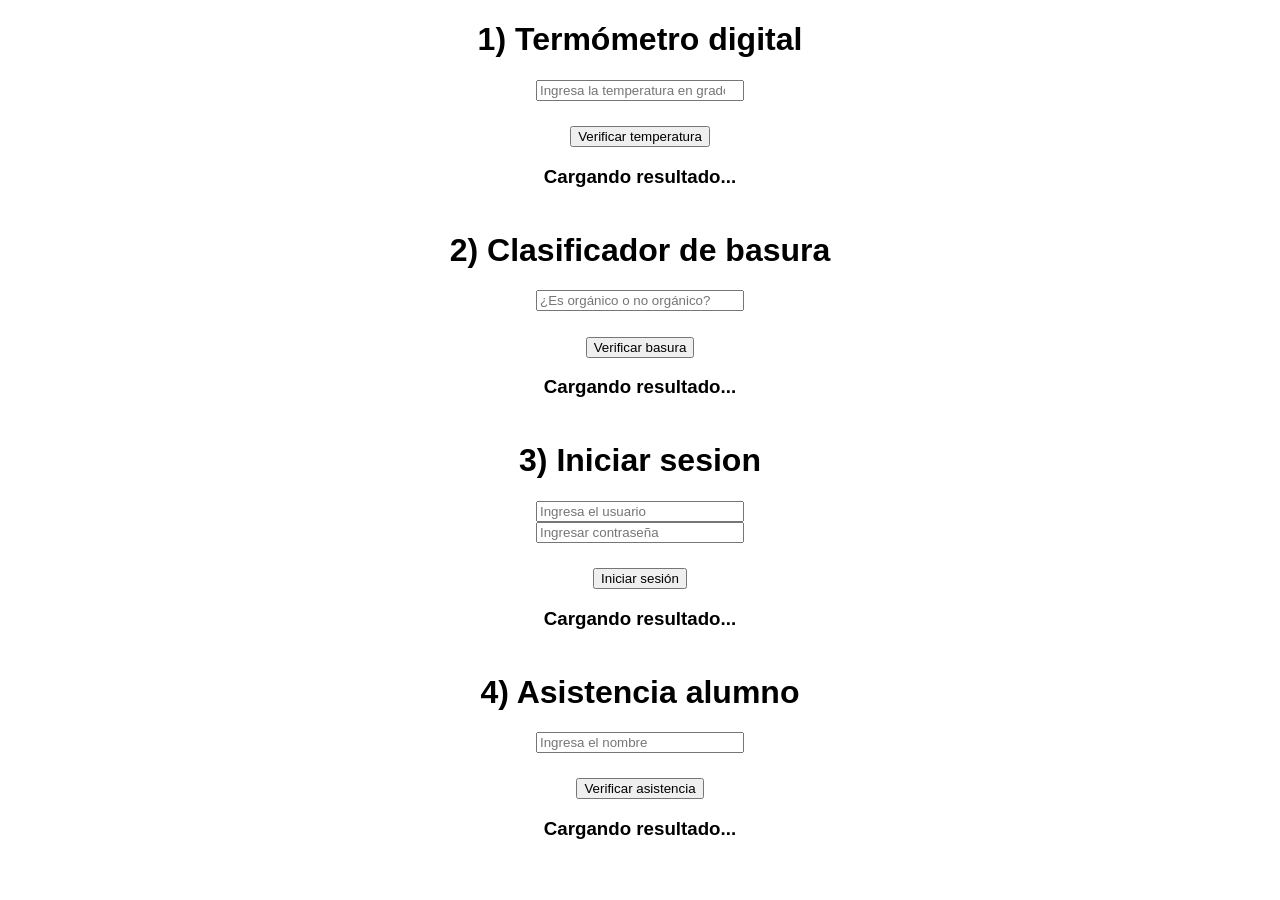
<file: EXAMEN/index.html>
<!DOCTYPE html>
<html lang="es">

<head>
    <meta charset="UTF-8">
    <meta name="viewport" content="width=device-width, initial-scale=1.0">
    <title>Examen JavaScript</title>
    <link rel="stylesheet" href="style.css">
</head>

<body>

    <!--Ejercicio 1-->
    <div class="container">
        <h1>1) Termómetro digital</h1>
        <div class="datos">
            <!--Datos de usuario-->
            <input type="number" name="temp" id="input1"
                placeholder="Ingresa la temperatura en grados. Ejemplo: 32">
        </div>
      

        <div class="resultados">
            <!--Boton para verificar el resultado-->
            <button id="boton1">Verificar temperatura</button>

            <!--Texto para mostrar el resultado-->
            <h3 id="parrafo1">Cargando resultado...</h3>
        </div>
    </div>


    <!--Ejercicio 2-->
    <div class="container">
        <h1>2) Clasificador de basura</h1>
        <div class="datos">
            <!--Datos de usuario-->
            <input type="text" name="dias" id="input2"
                placeholder="¿Es orgánico o no orgánico?">
        </div>

        <div class="resultados">
            <!--Boton para verificar el resultado-->
            <button id="boton2">Verificar basura</button>

            <!--Texto para mostrar el resultado-->
            <h3 id="parrafo2">Cargando resultado...</h3>
        </div>
    </div>


    <!--Ejercicio 3-->
    <div class="container">
        <h1>3) Iniciar sesion</h1>

        <div class="datos-3">
            <!--Datos de usuario: usuario-->
            <input type="text" name="usuario" id="input3"
                placeholder="Ingresa el usuario">

            <!--Datos de usuario: contraseña-->
            <input type="password" name="contrasena" id="input4"
                placeholder="Ingresar contraseña">
        </div>

        <div class="resultados">
            <!--Boton para verificar el resultado-->
            <button id="boton3">Iniciar sesión</button>

            <!--Texto para mostrar el resultado-->
            <h3 id="parrafo3">Cargando resultado...</h3>
        </div>
    </div>


    <!--Ejercicio 4-->
    <div class="container">
        <h1>4) Asistencia alumno</h1>

        <div class="datos">
            <!--Datos de usuario-->
            <input type="text" name="nombre" id="input5"
                placeholder="Ingresa el nombre">
        </div>

        <div class="resultados">
            <!--Boton para verificar el resultado-->
            <button id="boton4">Verificar asistencia</button>

            <!--Texto para mostrar el resultado-->
            <h3 id="parrafo4">Cargando resultado...</h3>
        </div>
    </div>


</body>

<script src="app.js"></script>

</html>
</file>
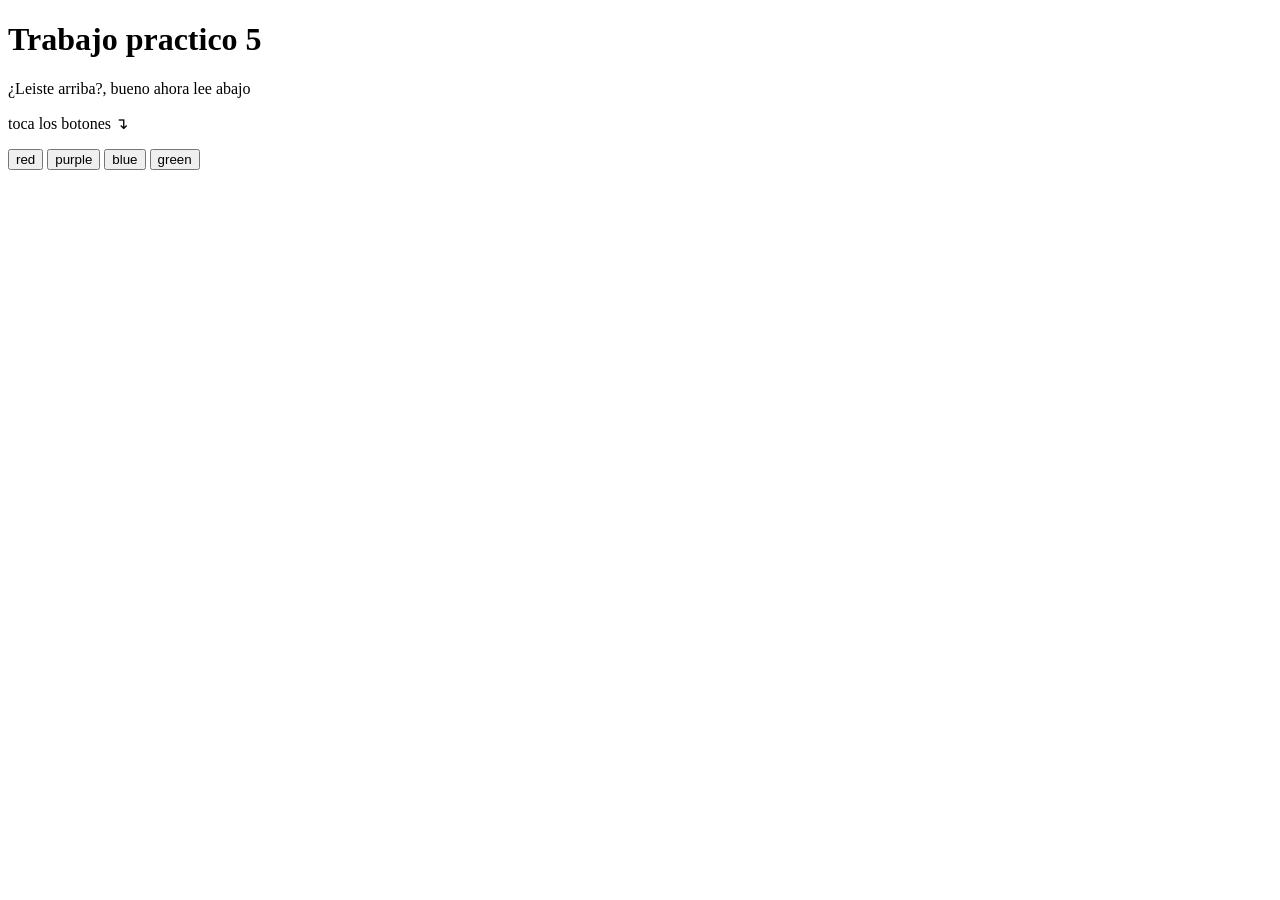
<file: TP5/index.html>
<!DOCTYPE html>
<html lang="en">
<head>
    <meta charset="UTF-8">
    <meta http-equiv="X-UA-Compatible" content="IE=edge">
    <meta name="viewport" content="width=device-width, initial-scale=1.0">
    <title>Document</title>
</head>
<body>
    <h1 id="titulo">Trabajo practico 5</h1>
    <p>¿Leiste arriba?, bueno ahora lee abajo</p>
    <p>toca los botones ↴</p>
    <button>red</button>
    <button>purple</button>
    <button>blue</button>
    <button>green</button>
</body>
<script src="app.js"></script>
</html>
</file>
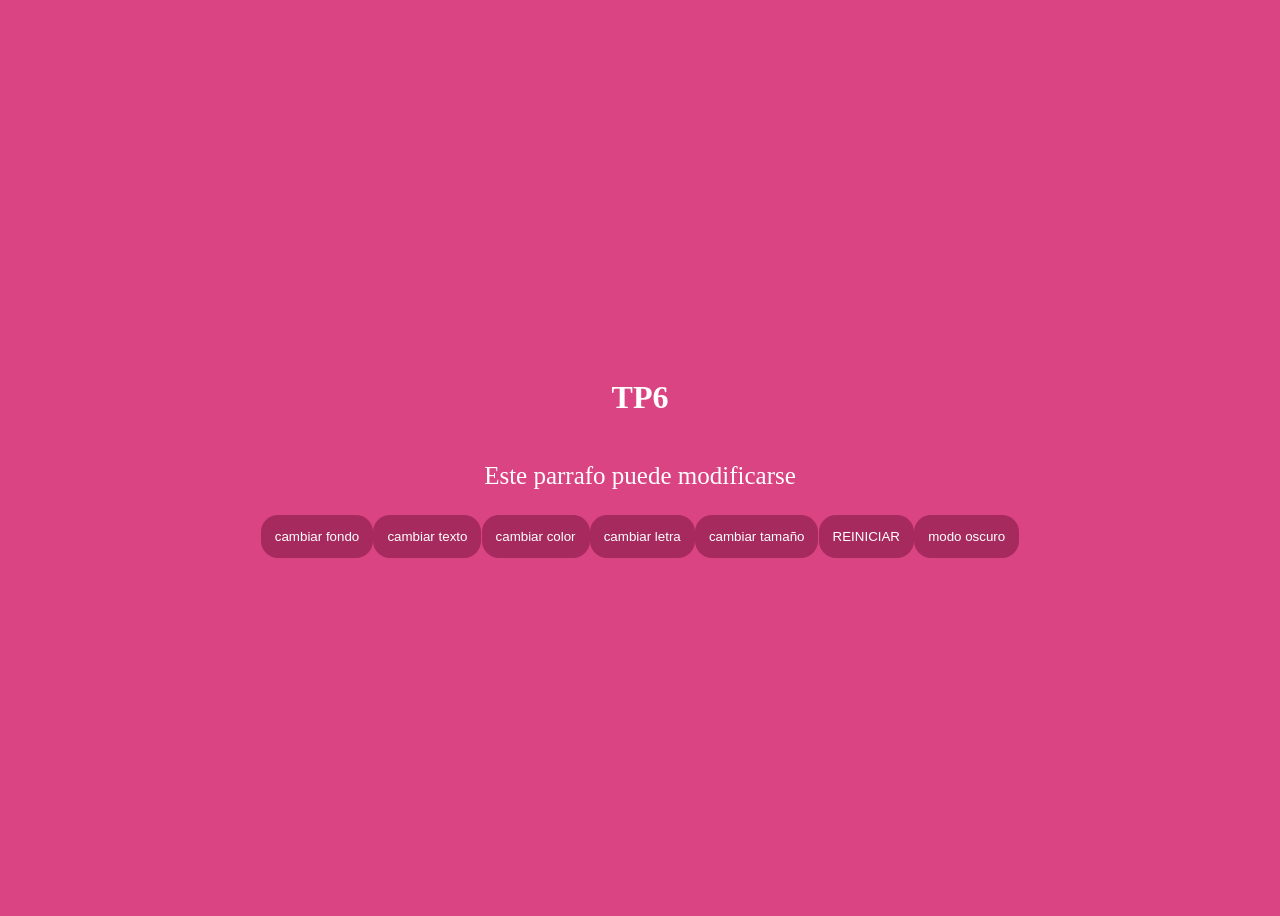
<file: TP6/index.html>
<!DOCTYPE html>
<html lang="en">
<head>
    <meta charset="UTF-8">
    <meta http-equiv="X-UA-Compatible" content="IE=edge">
    <meta name="viewport" content="width=device-width, initial-scale=1.0">
    <title>Document</title>    <link rel="stylesheet" href="style.css">
</head>
<body>
    <h1>TP6</h1>
    <p>Este parrafo puede modificarse</p>
    <div>
        <button id="b1">cambiar fondo</button>
        <button id="b2">cambiar texto</button>
        <button id="b3">cambiar color</button>
        <button id="b4">cambiar letra</button>
        <button id="b5">cambiar tamaño</button>
        <button id="b6">REINICIAR</button>
        <button id="b7">modo oscuro</button>
    </div>
</body>
<script src="app.js"></script>
</html>
</file>
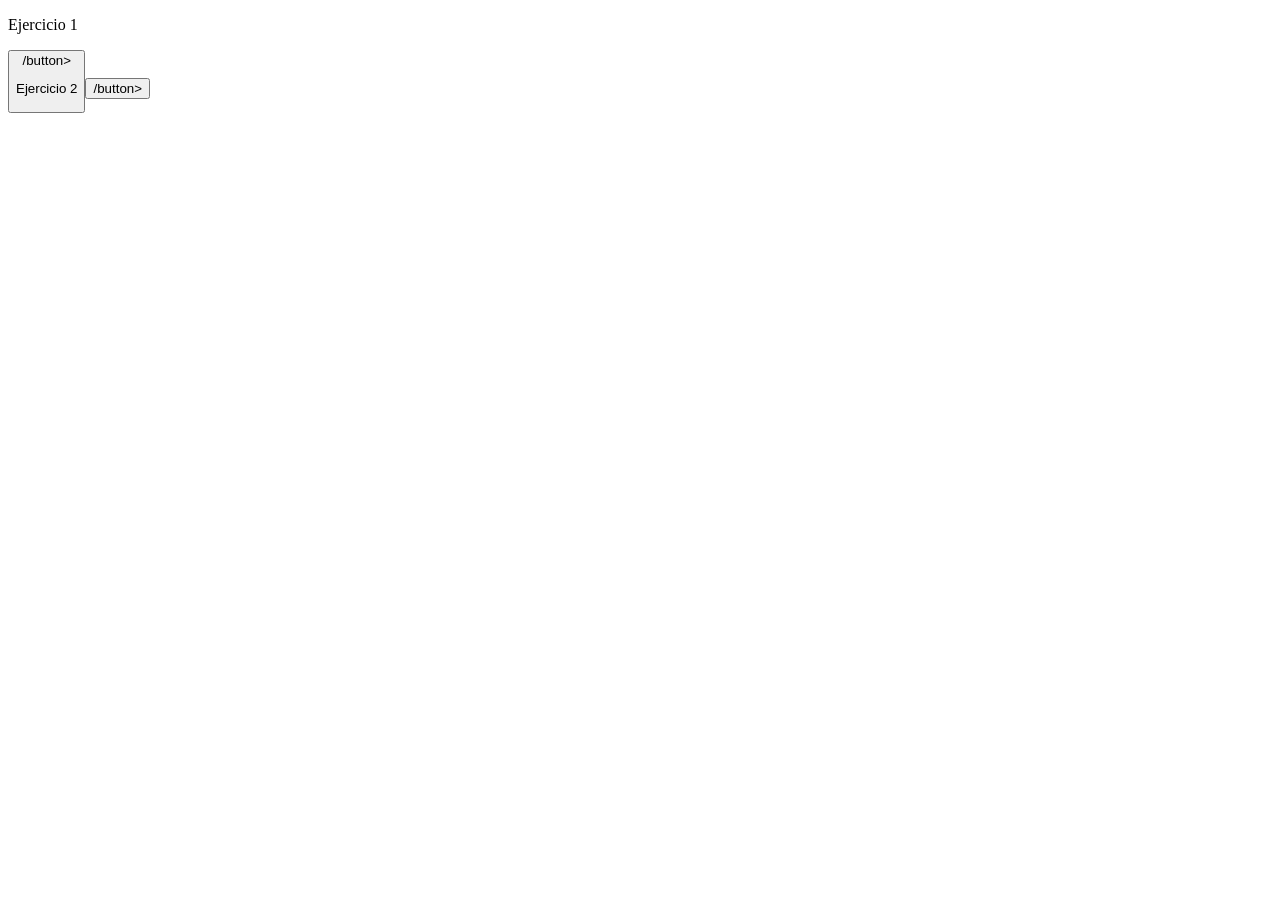
<file: TP7/index.html>
<!DOCTYPE html>
<html lang="en">
<head>
    <meta charset="UTF-8">
    <meta http-equiv="X-UA-Compatible" content="IE=edge">
    <meta name="viewport" content="width=device-width, initial-scale=1.0">
    <title>Document</title>
</head>
<body>
    <p id="ej1">Ejercicio 1</p>
    <button id="botonej1"Ejecutar>/button>
    <p id="ej2">Ejercicio 2</p>
    <button id="botonej2"Ejecutar>/button>
</body>
<script src="app.js"></script>
</html>
</file>
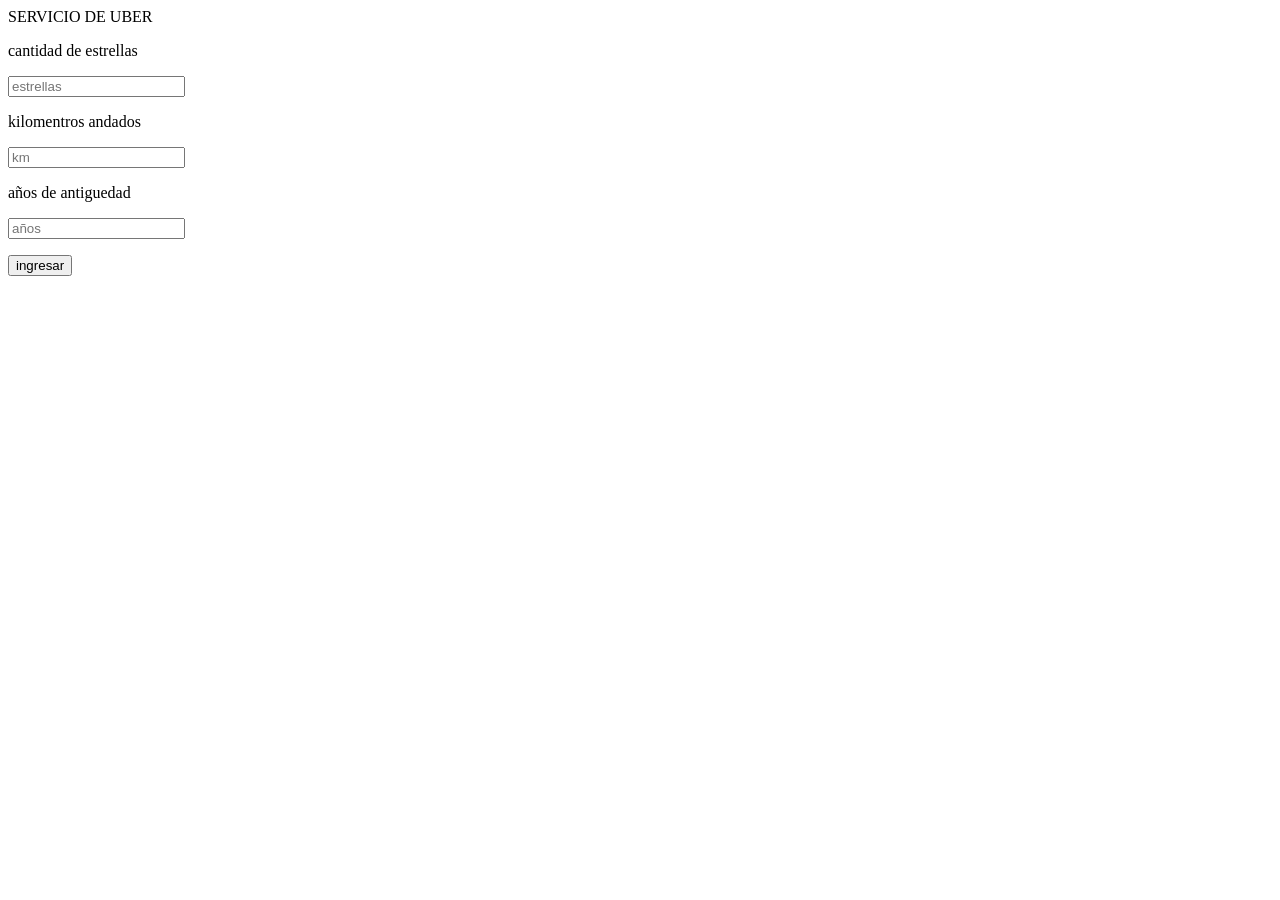
<file: trabajo.uber/index.html>
<!DOCTYPE html>
<html lang="en">
<head>
    <meta charset="UTF-8">
    <meta http-equiv="X-UA-Compatible" content="IE=edge">
    <meta name="viewport" content="width=device-width, initial-scale=1.0">
    <title>Document</title>
</head>
<body>
    <h>SERVICIO DE UBER</h>
    <p>cantidad de estrellas</p>
    <input type="number" id="estrellas" placeholder="estrellas">
    <p>kilomentros andados</p>
    <input type="number" id="km" placeholder="km">
    <p>años de antiguedad</p>
    <input type="number" id="anios" placeholder="años">
    <p></p>
    <button id="boton">ingresar</button>
    <p id="resultado"></p>
</body>
<script src="app.js"></script>
</html>
</file>
<file: EXAMEN/style.css>
body{
    font-family:'Segoe UI', Tahoma, Geneva, Verdana, sans-serif;
    text-align: center;
}

.datos{
    display: flex;
    justify-content: center;
}

.resultados{
    display: flex;
    flex-direction: column;
    margin: 2%;
    align-items: center;
   
}

.datos-3{
    display: flex;
    flex-direction: column;
    width: 150px;
    align-items: center;
    justify-content: center;
    margin: 0 auto;
}

input{
    width: 200px;
}
</file>
<file: TP6/style.css>
body{
    height: 100vh;
    background-color: rgb(218, 68, 130);
    color:rgb(255, 255, 255);
    display: flex;
    flex-direction: column;
    justify-content: center;
    align-items: center;
}
div{
    Display: flex;
    width: 60%;
    justify-content: space-between;
}
p{
    font-size: 25px;
}
button{
    background-color: rgb(167, 42, 94);
    color: rgb(255, 255, 255);
    padding: 14px;
    border: none;
    border-radius: 17px;
}
button:hover{
    background-color: rgb(167, 42, 94);
    transform: scale(1.1) rotate(5deg);
}
button{
    transition: o.3s;
}
</file>
